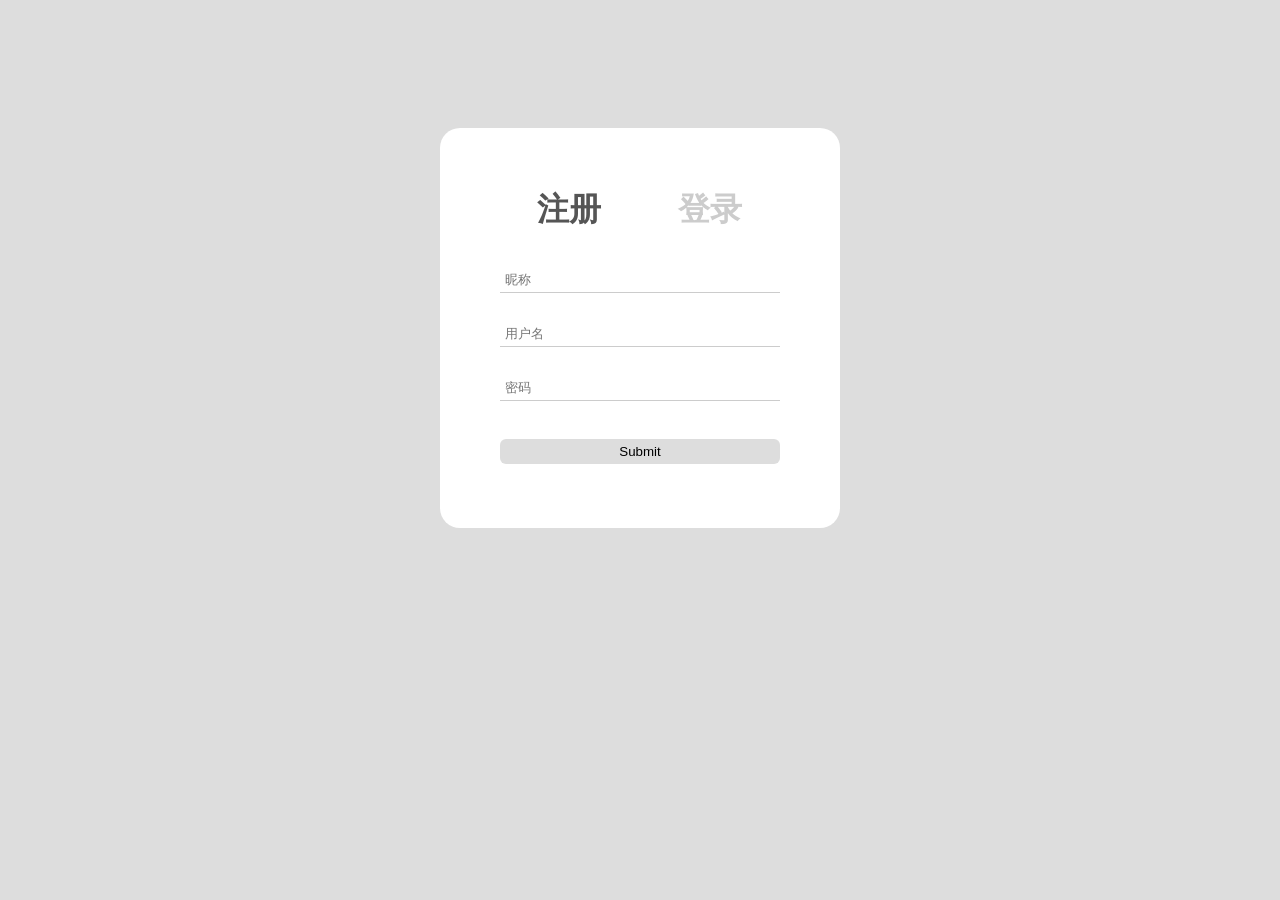
<file: index.html>
<!DOCTYPE html>
<html lang="en">

<head>
    <meta charset="UTF-8">
    <meta http-equiv="X-UA-Compatible" content="IE=edge">
    <meta name="viewport" content="width=device-width, initial-scale=1.0">
    <title>Register&Login</title>
    <link rel="stylesheet" href="css/style.css">
</head>

<body>
    <div class="container">
        <button class="tab" style="color:#555;">注册</button>
        <button class="tab">登录</button>
        <form action="#">
            <div class="form-group">
                <input type="text" placeholder="昵称"><br><br>
            </div>
            <div class="form-group">
                <input type="text" placeholder="用户名"><br><br>
            </div>
            <div class="form-group">
                <input type="password" placeholder="密码"><br><br>
            </div>
            <div class="form-group">
                <input type="submit" class="btn"><br><br>
            </div>
        </form>
        <form action="#" style="display:none">
            <div class="form-group">
                <input type="text" placeholder="用户名"><br><br>
            </div>
            <div class="form-group">
                <input type="password" placeholder="密码"><br><br>
            </div>
            <div class="form-group">
                <input type="submit" class="btn"><br><br>
            </div>
        </form>
    </div>
    <script src="js/login.js"></script>
</body>

</html>
</file>
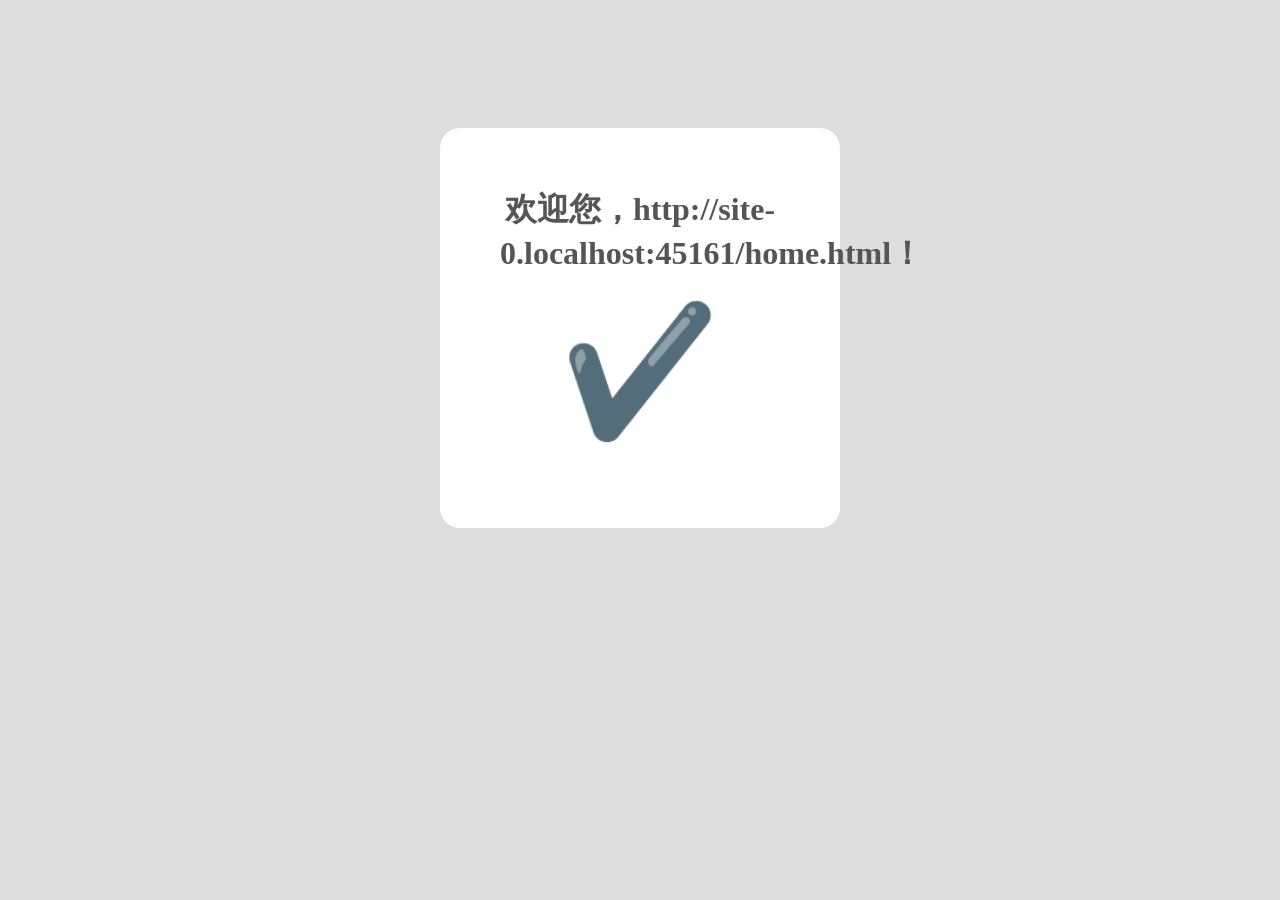
<file: home.html>
<!DOCTYPE html>
<html lang="en">

<head>
    <meta charset="UTF-8">
    <meta http-equiv="X-UA-Compatible" content="IE=edge">
    <meta name="viewport" content="width=device-width, initial-scale=1.0">
    <title>Home</title>
    <link rel="stylesheet" href="css/style.css">
</head>

<body>
    <div class="container">
        <h1></h1>
        <div style="font-size: 128px;text-align: center;margin-top: 20px;">✔️</div>
    </div>
    <script>
        message = document.querySelector('h1');
        let name = decodeURI(document.URL)
        name = name.slice(name.indexOf('=') + 1)
        message.innerText = '欢迎您，' + name + '！';
    </script>
</body>

</html>
</file>
<file: css/style.css>
* {
    padding: 0;
    margin: 0;
    box-sizing: border-box;
    text-decoration: none;
}

body {
    background-color: #ddd;
}

.container {
    width: 400px;
    height: 400px;
    background-color: rgb(255, 255, 255);
    margin: 10% auto;
    color: #555;
    border-radius: 20px;
    padding: 60px;
    transition: .5;
}

.container .tab {
    border: none;
    background-color: white;
    border-radius: 6px;
    width: 137px;
    font-size: 32px;
    font-weight: 700;
    color: #ccc;
    text-align: center;
}

.container h1 {
    text-align: center;
}

.container form {
    margin-top: 35px;
}

.container .form-group {
    margin-bottom: 10px;
    width: 100%;
}

.container .form-group input {
    border: none;
    background: transparent;
    border-bottom: 1px solid #ccc;
    outline: none;
    padding: 5px;
    width: 100%;
}

.container .form-group .btn {
    border: 0;
    background-color: #ddd;
    border-radius: 6px;
    margin-top: 10px;
    cursor: pointer;
}
</file>
